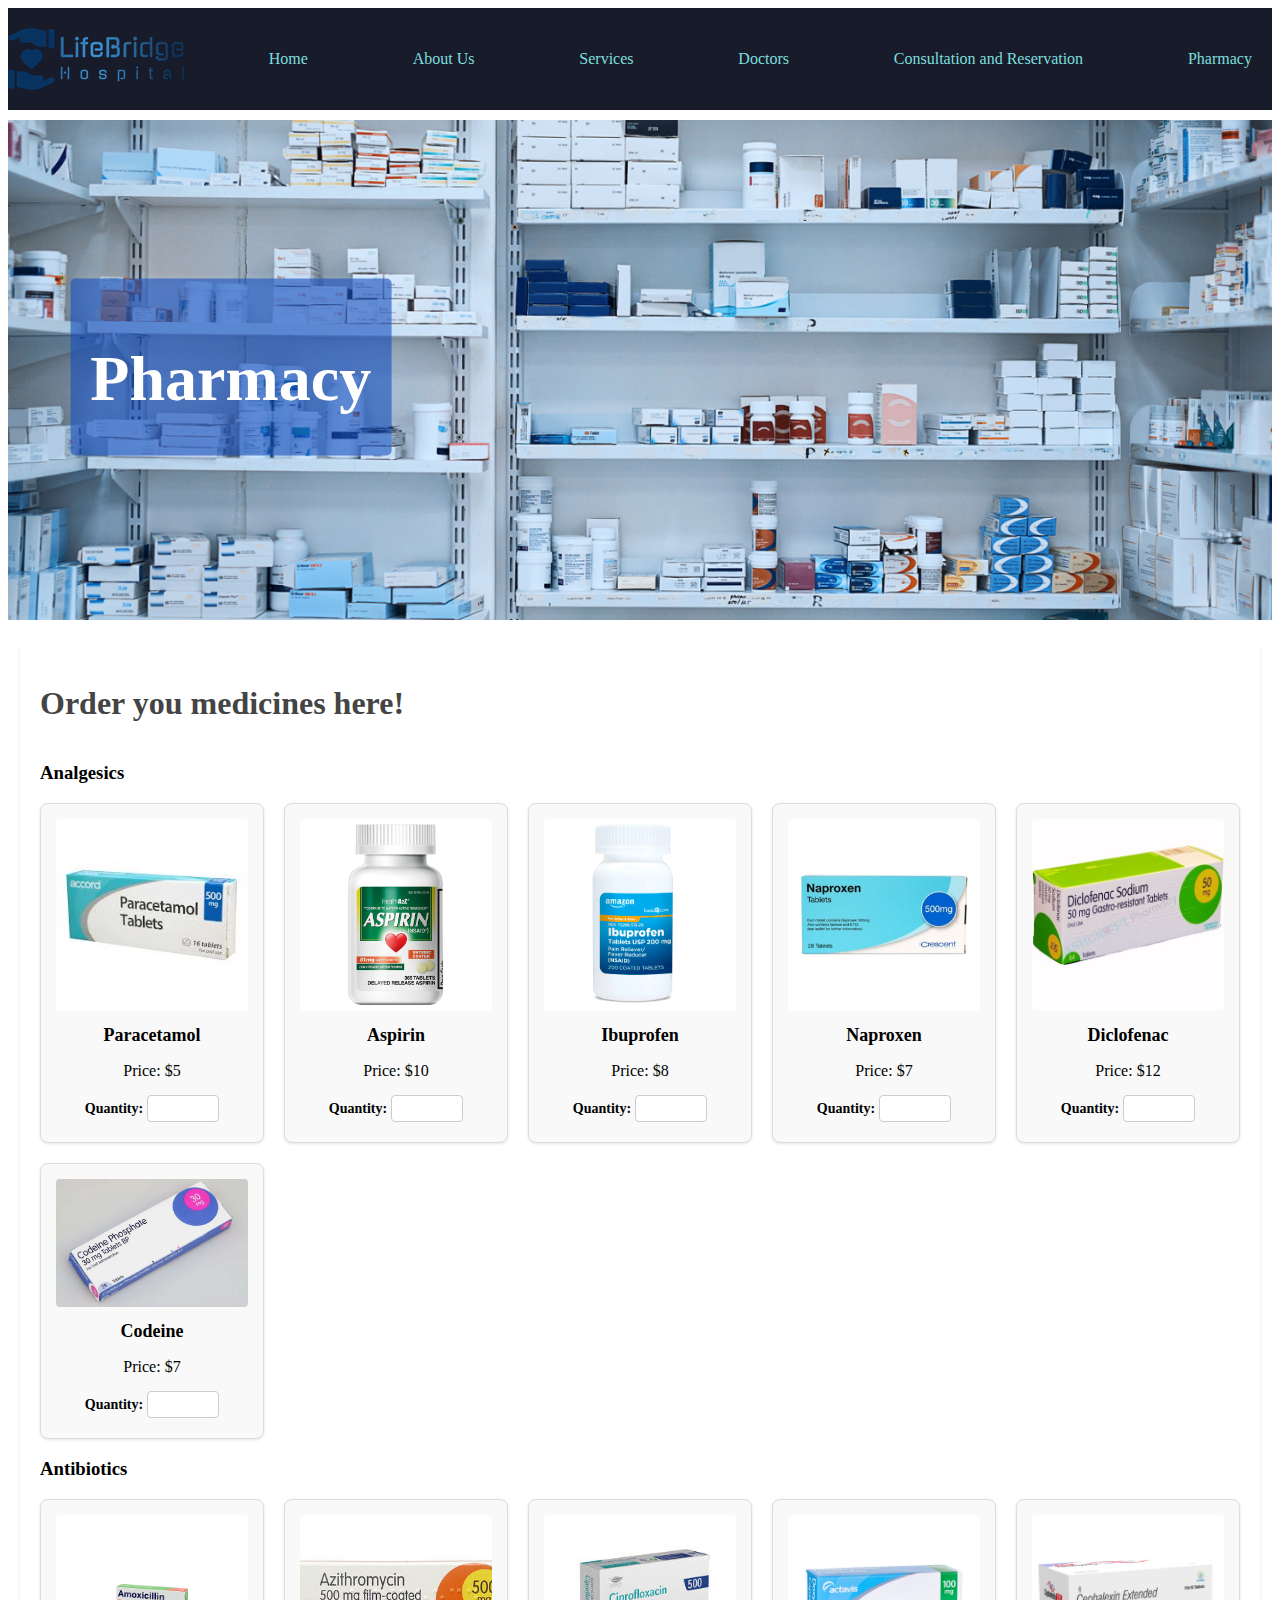
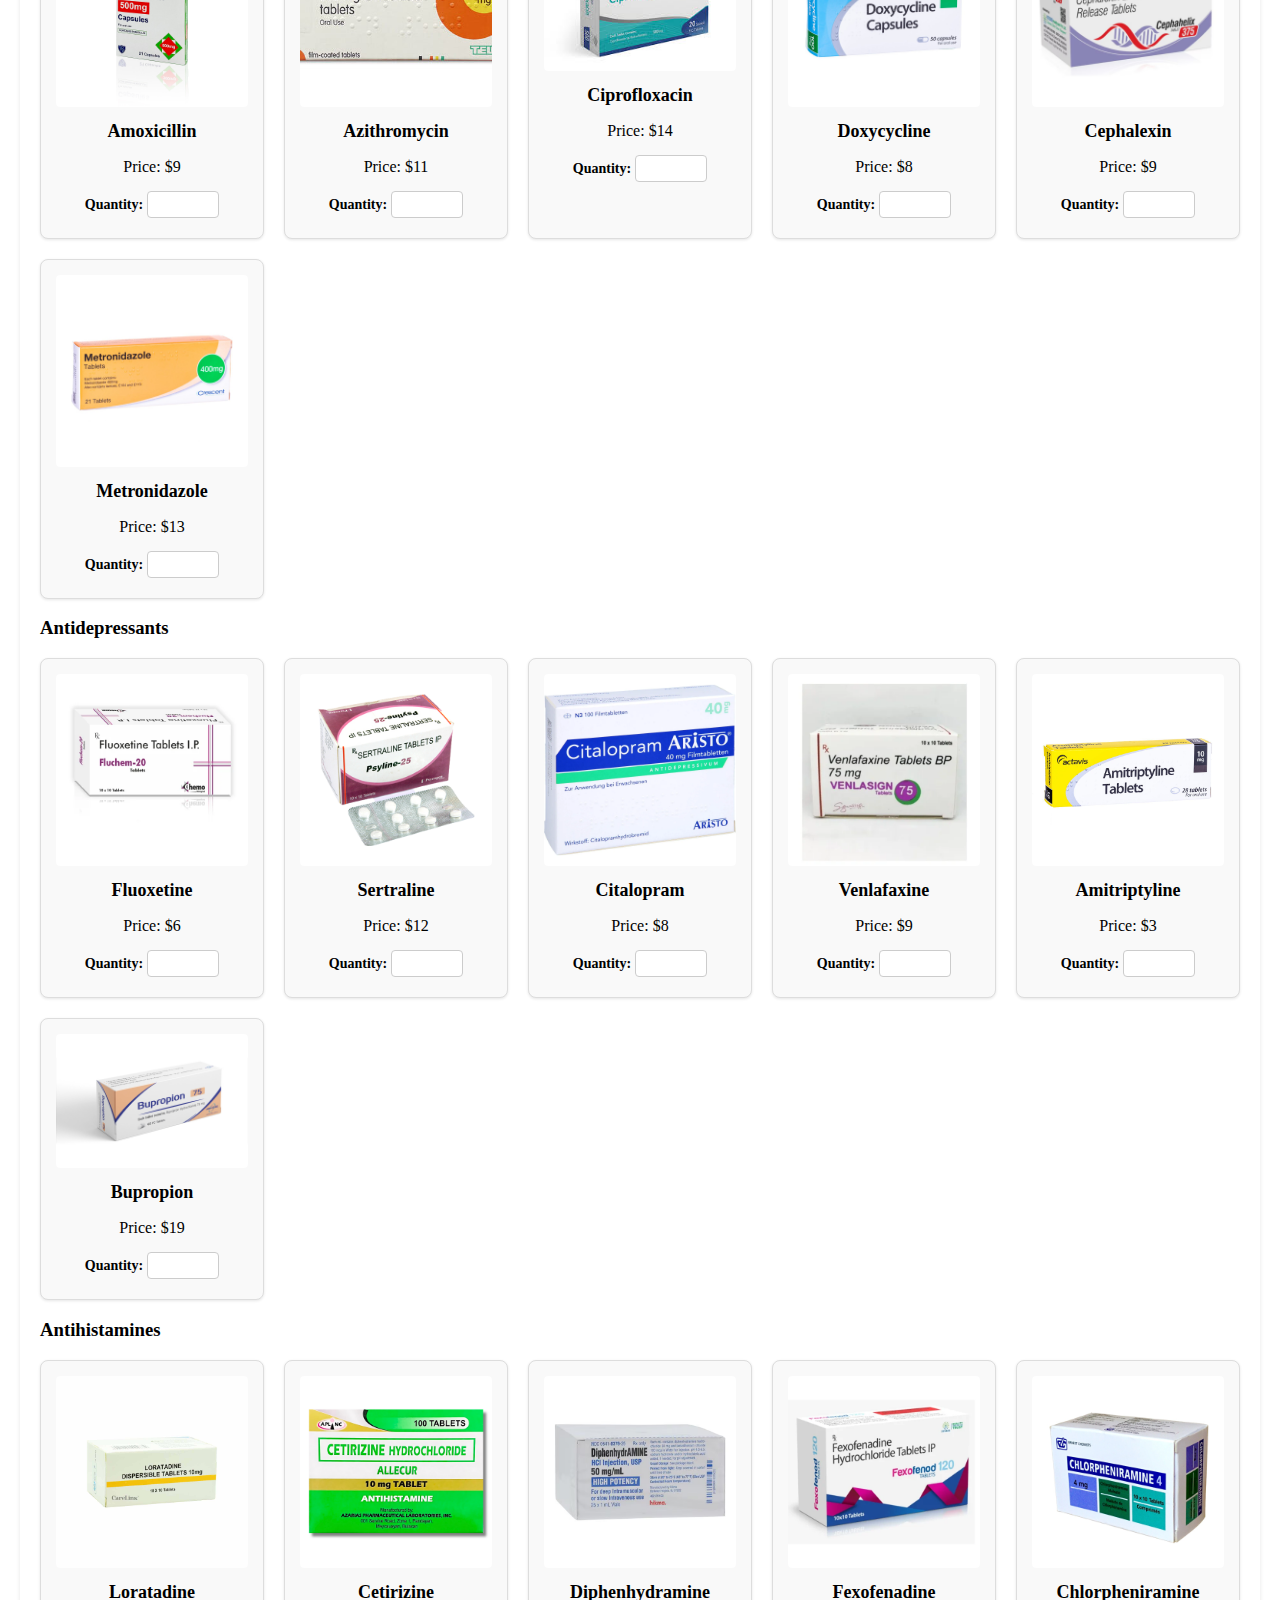
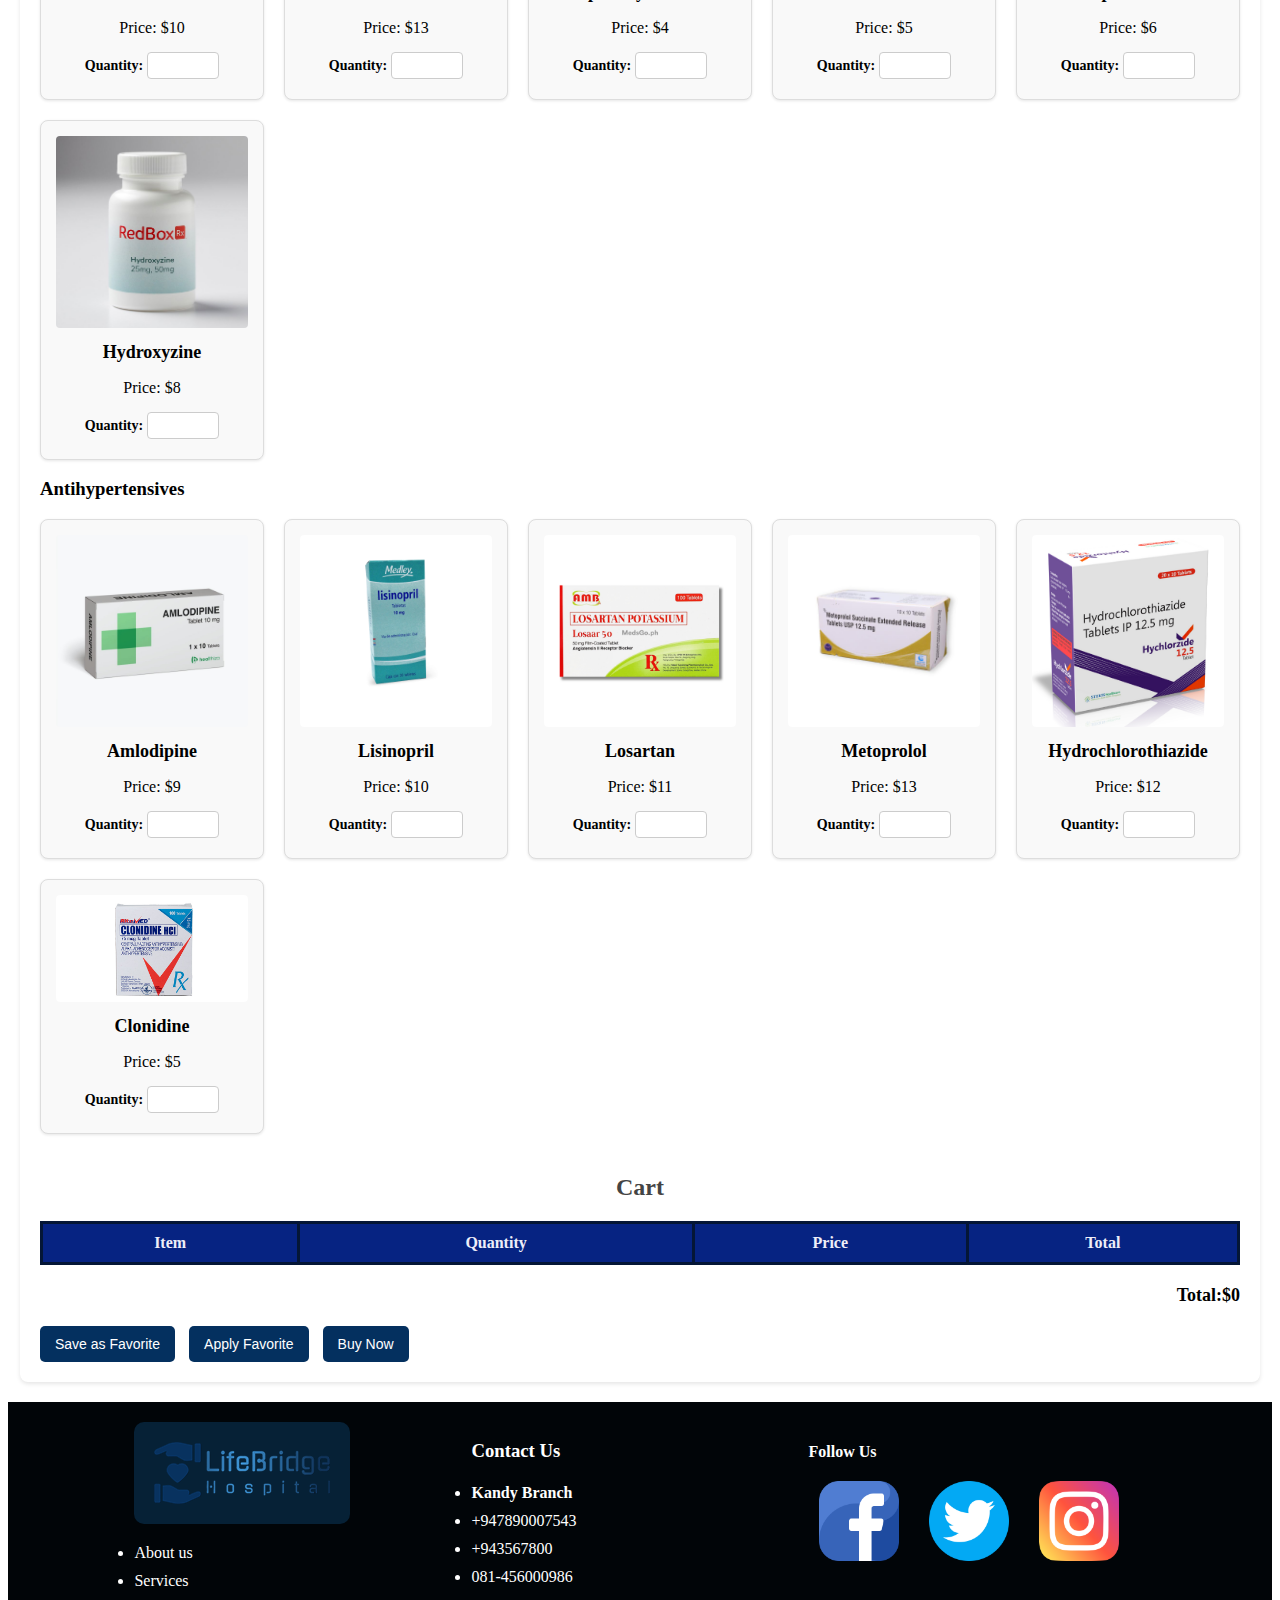
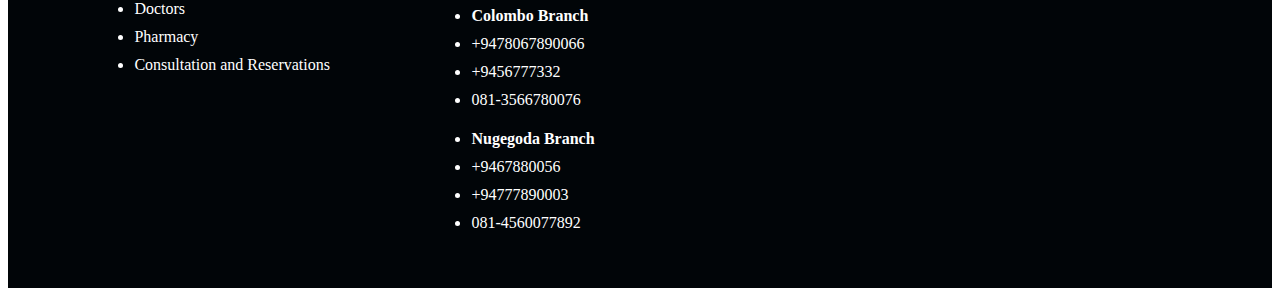
<file: index.html>
<!DOCTYPE html>
<html lang="en">
    <head>
        <meta cahrset="UTF-8">
        <meta name="viewport"content="width= device-width,intial-scale=1.0">
        <title>Pharmacy</title>
        <link rel="stylesheet"href="style.css">
        <script defer src="order.js"></script>
        <link rel="icon" href="./icon/favicon2.png" type="image/x-icon">
    </head>
        <nav>
            <div class="nav-container">
                <ul class="navbar">
                    <img src="./icon/favicon2.png" alt="Logo">
                    <li><a href="home.html">Home</a></li>
                    <li><a href="about us.html">About Us</a></li>
                    <li><a href="services.html">Services</a></li>
                    <li><a href="doctors.html">Doctors</a></li>
                    <li><a href="consulting and reservation.html">Consultation and Reservation</a></li>
                    <li><a href="index.html">Pharmacy</a></li>
                   
                </ul>
            </div>
        </nav>
        <header class="header-section">
            <img src="./image/pharamcy3.png" alt="Service Image">
            <div class="header-text">
                <h1>Pharmacy </h1>
            </div>
        </div>
    </header>
    <main>
        <!--medicine grid-->
        <section class="med-section">
            <h1>Order you medicines here!</h1>
            <!--analgesics-->
            <div>
                <h3>Analgesics</h3>
            </div>
            <div class="med-Grid">
                <div class="medicine-card">
                    <img src="./image/paracetamol2.jpeg"alt="paracetamol">
                    <h3>Paracetamol</h3>
                    <p>Price: $5</p>
                    <label>Quantity:</label>
                    <input type="number" min="0" onchange="updateCart('paracetamol',5,this.value)">
                </div>  
                <div class="medicine-card">
                    <img src="./image/aspirin.jpg"alt="aspirin">
                    <h3>Aspirin</h3>
                    <p>Price: $10</p>
                    <label>Quantity:</label>
                    <input type="number" min="0" onchange="updateCart('aspirin',10,this.value)">
                </div>
                <div class="medicine-card">
                    <img src="./image/ibuprofen.jpg"alt="Ibuprofen">
                    <h3>Ibuprofen</h3>
                    <p>Price: $8</p>
                    <label>Quantity:</label>
                    <label>
                    <input type="number" min="0" onchange="updateCart('Ibuprofen',8,this.value)">
                    </label>
                </div>
                <div class="medicine-card">
                    <img src="./image/Naproxen2.jpg"alt="Naproxen">
                    <h3>Naproxen</h3>
                    <p>Price: $7</p>
                    <label>Quantity:</label>
                    <input type="number" min="0" onchange="updateCart('Naproxen',7,this.value)">
                </div>
                <div class="medicine-card">
                    <img src="./image/Diclofenac2.jpg"alt="Diclofenac">
                    <h3>Diclofenac</h3>
                    <p>Price: $12</p>
                    <label>Quantity:</label>
                    <input type="number" min="0" onchange="updateCart('Diclofenac',12,this.value)">
                </div>
                <div class="medicine-card">
                    <img src="./image/codeine.webp"alt="Codeine">
                    <h3>Codeine</h3>
                    <p>Price: $7</p>
                    <label>Quantity:</label>
                    <input type="number" min="0" onchange="updateCart('Codeine',7,this.value)">
                </div>
            </div>
            <!--antibiotics-->
            <div>
                <h3>Antibiotics</h3>
            </div>
            <div class="med-Grid">
                <div class="medicine-card">
                    <img src="./image/Amoxicillin.jpg"alt="Amoxicillin">
                    <h3>Amoxicillin</h3>
                    <p>Price: $9</p>
                    <label>Quantity:</label>
                    <input type="number" min="0" onchange="updateCart('Amoxicillin',9,this.value)">
                </div> 
                <div class="medicine-card">
                    <img src="./image/Azithromycin2.jpg"alt="Azithromycin">
                    <h3>Azithromycin</h3>
                    <p>Price: $11</p>
                    <label>Quantity:</label>
                    <input type="number" min="0" onchange="updateCart('Azithromycin',11,this.value)">
                </div>   
                <div class="medicine-card">
                    <img src="./image/Ciprofloxacinjpeg.jpeg"alt="Ciprofloxacin">
                    <h3>Ciprofloxacin</h3>
                    <p>Price: $14</p>
                    <label>Quantity:</label>
                    <input type="number" min="0" onchange="updateCart('Ciprofloxacin',14,this.value)">
                </div>  
                <div class="medicine-card">
                    <img src="./image/doxycycline.jpg"alt="Doxycycline">
                    <h3>Doxycycline</h3>
                    <p>Price: $8</p>
                    <label>Quantity:</label>
                    <input type="number" min="0" onchange="updateCart('Doxycycline',8,this.value)">
                </div>   
                <div class="medicine-card">
                    <img src="./image/Cephalexin2.avif"alt="Cephalexin">
                    <h3>Cephalexin</h3>
                    <p>Price: $9</p>
                    <label>Quantity:</label>
                    <input type="number" min="0" onchange="updateCart('Cephalexin',9,this.value)">
                </div>   
                <div class="medicine-card">
                    <img src="./image/metronidazole.jpg"alt="Metronidazole">
                    <h3>Metronidazole</h3>
                    <p>Price: $13</p>
                    <label>Quantity:</label>
                    <input type="number" min="0" onchange="updateCart('Metronidazole',13,this.value)">
                </div> 
            </div> 
            <!--Antidepressants-->
            <div>
                <h3>Antidepressants</h3>
            </div>
            <div class="med-Grid">
                    <div class="medicine-card">
                        <img src="./image/Fluoxetine2.webp"alt="Fluoxetine">
                        <h3>Fluoxetine</h3>
                        <p>Price: $6</p>
                        <label>Quantity:</label>
                        <input type="number" min="0" onchange="updateCart('Fluoxetine',6,this.value)">
                    </div>
                    <div class="medicine-card">
                        <img src="./image/Sertraline.png"alt="Sertraline">
                        <h3>Sertraline</h3>
                        <p>Price: $12</p>
                        <label>Quantity:</label>
                        <input type="number" min="0" onchange="updateCart('Sertraline',12,this.value)">
                    </div>
                    <div class="medicine-card">
                        <img src="./image/Citalopram.webp"alt="Citalopram">
                        <h3>Citalopram</h3>
                        <p>Price: $8</p>
                        <label>Quantity:</label>
                        <input type="number" min="0" onchange="updateCart('Citalopram',8,this.value)">
                    </div>
                    <div class="medicine-card">
                        <img src="./image/Venlafaxine3.webp"alt="Venlafaxine">
                        <h3>Venlafaxine</h3>
                        <p>Price: $9</p>
                        <label>Quantity:</label>
                        <input type="number" min="0" onchange="updateCart('Venlafaxine',9,this.value)">
                    </div>
                    <div class="medicine-card">
                        <img src="./image/amitriptyline.jpg"alt="Amitriptyline">
                        <h3>Amitriptyline</h3>
                        <p>Price: $3</p>
                        <label>Quantity:</label>
                        <input type="number" min="0" onchange="updateCart('Amitriptyline',3,this.value)">
                    </div>
                    <div class="medicine-card">
                        <img src="./image/Bupropion.jpg"alt="Bupropion">
                        <h3>Bupropion</h3>
                        <p>Price: $19</p>
                        <label>Quantity:</label>
                        <input type="number" min="0" onchange="updateCart('Bupropion',19,this.value)">
                    </div>
                </div>
                <!--Antihistamines-->
                <div>
                    <h3>Antihistamines</h3>
                </div>
                <div class="med-Grid">
                        <div class="medicine-card">
                            <img src="./image/Loratadine.jpg"alt="Loratadine">
                            <h3>Loratadine</h3>
                            <p>Price: $10</p>
                            <label>Quantity:</label>
                            <input type="number" min="0" onchange="updateCart('Loratadine',10,this.value)">
                        </div>
                        <div class="medicine-card">
                            <img src="./image/Cetirizine.png"alt="Cetirizine">
                            <h3>Cetirizine</h3>
                            <p>Price: $13</p>
                            <label>Quantity:</label>
                            <input type="number" min="0" onchange="updateCart('Cetirizine',13,this.value)">
                        </div>
                        <div class="medicine-card">
                            <img src="./image/Diphenhydramine.avif"alt="Diphenhydramine">
                            <h3>Diphenhydramine</h3>
                            <p>Price: $4</p>
                            <label>Quantity:</label>
                            <input type="number" min="0" onchange="updateCart('Diphenhydramine',4,this.value)">
                        </div>
                        <div class="medicine-card">
                            <img src="./image/Fexofenadine.webp"alt="Fexofenadine">
                            <h3>Fexofenadine</h3>
                            <p>Price: $5</p>
                            <label>Quantity:</label>
                            <input type="number" min="0" onchange="updateCart('Fexofenadine',5,this.value)">
                        </div>
                        <div class="medicine-card">
                            <img src="./image/Chlorpheniramine.jpg"alt="Chlorpheniramine">
                            <h3>Chlorpheniramine</h3>
                            <p>Price: $6</p>
                            <label>Quantity:</label>
                            <input type="number" min="0" onchange="updateCart('Chlorpheniramine',6,this.value)">
                        </div>
                        <div class="medicine-card">
                            <img src="./image/Hydroxyzine.jpg"alt="Hydroxyzine">
                            <h3>Hydroxyzine</h3>
                            <p>Price: $8</p>
                            <label>Quantity:</label>
                            <input type="number" min="0" onchange="updateCart('Hydroxyzine',8,this.value)">
                       </div>
                    </div>
                      <!--Antihypertensives-->
                <div>
                    <h3>Antihypertensives</h3>
                </div>
                <div class="med-Grid">
                        <div class="medicine-card">
                            <img src="./image/Amlodipine.jpg"alt="Amlodipine">
                            <h3>Amlodipine</h3>
                            <p>Price: $9</p>
                            <label>Quantity:</label>
                            <input type="number" min="0" onchange="updateCart('Amlodipine',9,this.value)">
                        </div>
                        <div class="medicine-card">
                            <img src="./image/Lisinopril3.jpg"alt="Lisinopril">
                            <h3>Lisinopril</h3>
                            <p>Price: $10</p>
                            <label>Quantity:</label>
                            <input type="number" min="0" onchange="updateCart('Lisinopril',10,this.value)">
                        </div>
                        <div class="medicine-card">
                            <img src="./image/Losartan.png"alt="Losartan">
                            <h3>Losartan</h3>
                            <p>Price: $11</p>
                            <label>Quantity:</label>
                            <input type="number" min="0" onchange="updateCart('Losartan',11,this.value)">
                        </div>
                        <div class="medicine-card">
                            <img src="./image/Metoprolol.jpg"alt="Metoprolol">
                            <h3>Metoprolol</h3>
                            <p>Price: $13</p>
                            <label>Quantity:</label>
                            <input type="number" min="0" onchange="updateCart('Metoprolol',13,this.value)">
                        </div>
                        <div class="medicine-card">
                            <img src="./image/Hydrochlorothiazide2.png"alt="Hydrochlorothiazide">
                            <h3>Hydrochlorothiazide</h3>
                            <p>Price: $12</p>
                            <label>Quantity:</label>
                            <input type="number" min="0" onchange="updateCart('Hydrochlorothiazide',12,this.value)">
                        </div>
                        <div class="medicine-card">
                            <img src="./image/Clonidine.jpg"alt="Clonidine">
                            <h3>Clonidine</h3>
                            <p>Price: $5</p>
                            <label>Quantity:</label>
                            <input type="number" min="0" onchange="updateCart('Clonidine',5,this.value)">
                        </div>
                    </div>
        </section>
        <!--Cart section-->
        <section class="cart-section">
            <h2>Cart</h2>
            <table id="cart-table">
                <thead>
                    <tr>
                        
                        
                        <th>Item</th>
                        <th>Quantity</th>
                        <th>Price</th>
                        <th>Total</th>
                    </tr>
                </thead>
                <tbody>
                    <!--the cart will automatically update when the items add-->
                </tbody>
            </table>
            <p id="total-price">Total:$0</p>
            <button id="save-favorites-btn" onclick="saveFavorites()">Save as Favorite</button>
            <button id="apply-favorites-btn" onclick="applyFavorites()">Apply Favorite</button>
            <button id="buy-now-btn" onclick="redirectToCheckout()">Buy Now </button>
        </section> 
    </main>
   
 
    <section>
        <footer class="footer">
            <div class="footer-container">
                <div class="footer-col">
                    <img src="./icon/favicon2.png">
                    <ul>
                        <li><a href="#">About us</a></li>
                        <li><a href="#">Services</a></li>
                        <li><a href="#">Doctors</a></li>
                        <li><a href="#">Pharmacy</a></li>
                        <li><a href="#">Consultation and Reservations</a></li>
                    </ul>
                </div>
        
                <div class="footer-col contact-sec">
                    <h3>Contact Us</h3>
                    <ul>
                        <li><h4>Kandy Branch</h4></li>
                        <li>+947890007543</li>
                        <li>+943567800</li>
                        <li>081-456000986</li>
        
                        <li><h4>Colombo Branch</h4></li>
                        <li>+9478067890066</li>
                        <li>+9456777332</li>
                        <li>081-3566780076</li>
        
                        <li><h4>Nugegoda Branch</h4></li>
                        <li>+9467880056</li>
                        <li>+94777890003</li>
                        <li>081-4560077892</li>
                    </ul>
                </div>
        
                <div class="footer-col social-section">
                    <h4>Follow Us</h4>
                    <div class="social-links">
                        <a href="https://www.facebook.com" target="_blank" class="social-icon">
                            <img src="./icon/facebook_2504903.png" alt="face book">
                        </a>
                        <a href="https://www.twitter.com" target="_blank" class="social-icon">
                            <img src="./icon/twitter_3670151.png" alt="Twitter">
                        </a>
                        <a href="https://www.instagram.com" target="_blank" class="social-icon">
                            <img src="./icon/instagram_2111463.png" alt="Instagram">
                        </a>
                    </div>
                </div>
            </div>
        </footer>       
     </section>
</html>
</file>
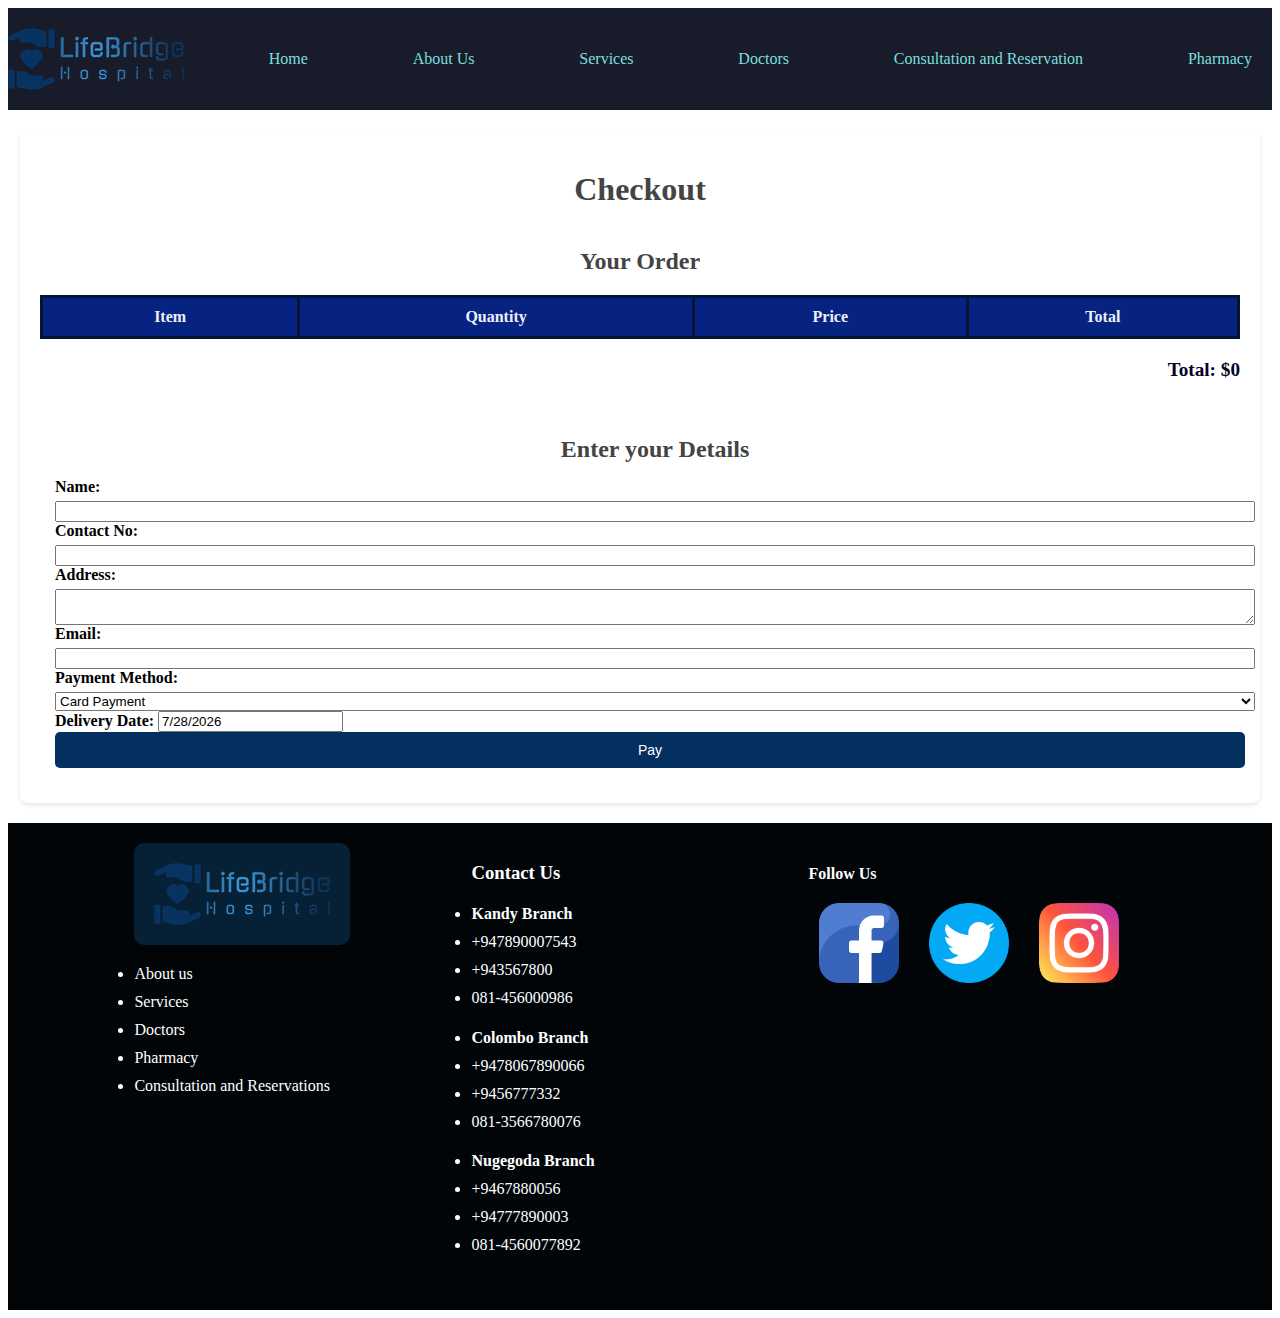
<file: checkout.html>
<!DOCTYPE html>
<html lang="en">
<head>
    <meta charset="UTF-8">
    <meta name="viewport" content="width=device-width, initial-scale=1.0">
    <title>Checkout</title>
    <link rel="stylesheet" href="style.css">
    <script defer src="checkout.js"></script>
    <link rel="icon" href="./icon/favicon2.png" type="image/x-icon">
</head>
<header>
    <nav>
        <div class="nav-container">
            <ul class="navbar">
                <img src="./icon/favicon2.png" alt="Logo">
                <li><a href="home.html">Home</a></li>
                <li><a href="about us.html">About Us</a></li>
                <li><a href="services.html">Services</a></li>
                <li><a href="doctors.html">Doctors</a></li>
                <li><a href="consulting and reservation.html">Consultation and Reservation</a></li>
                <li><a href="index.html">Pharmacy</a></li>
               
            </ul>
        </div>
    </nav>
</header>
<main>
    <h1>Checkout</h1>
    <section class="cart-section">
        <h2>Your Order</h2>
        <table id="checkout-table">
            <thead>
                <tr>
                    <th>Item</th>
                    <th>Quantity</th>
                    <th>Price</th>
                    <th>Total</th>
                </tr>
            </thead>
            <tbody>
                <!--orders automatically added-->              
            </tbody>
        </table>
        <p id="checkout-total-price">Total:$0</p>
    </section>
    <section class="customer-details">
        <h2>Enter your Details</h2>
        <form id="checkout-form">
            <label for="name">Name:</label>
            <input type="text" id="name" required>
            
            <label for="contact">Contact No:</label>
            <input type="text" id="contact" required>
            
            <label for="address">Address:</label>
            <textarea id="address" required></textarea>
            
            <label for="email">Email:</label>
            <input type="email" id="email" required>
            
            <label for="payment">Payment Method:</label>
            <select id="payment" required>
                <option value="credit">Card Payment</option>
                <option value="cash">Cash on Delivery</option>
            </select>
            
            <!-- Hidden Card Payment Details -->
            <div id="card-details" style="display: none;">
                <label for="card-number">Card Number:</label>
                <input type="text" id="card-number" placeholder="Enter card number">
                
                <label for="ccv-number">CCV Number:</label>
                <input type="text" id="ccv-number" placeholder="Enter CCV number">
            </div>
        
            <!-- Delivery Date -->
            <div id="delivery-date-container">
                <label for="delivery-date">Delivery Date:</label>
                <input type="text" id="delivery-date" readonly>
            </div>
            
            <button type="submit">Pay</button>
        </form>
        <div id="confirmation-section"></div>
</main>
    <section>
        <footer class="footer">
            <div class="footer-container">
                <div class="footer-col">
                    <img src="./icon/favicon2.png">
                    <ul>
                        <li><a href="#">About us</a></li>
                        <li><a href="#">Services</a></li>
                        <li><a href="#">Doctors</a></li>
                        <li><a href="#">Pharmacy</a></li>
                        <li><a href="#">Consultation and Reservations</a></li>
                    </ul>
                </div>
        
                <div class="footer-col contact-sec">
                    <h3>Contact Us</h3>
                    <ul>
                        <li><h4>Kandy Branch</h4></li>
                        <li>+947890007543</li>
                        <li>+943567800</li>
                        <li>081-456000986</li>
        
                        <li><h4>Colombo Branch</h4></li>
                        <li>+9478067890066</li>
                        <li>+9456777332</li>
                        <li>081-3566780076</li>
        
                        <li><h4>Nugegoda Branch</h4></li>
                        <li>+9467880056</li>
                        <li>+94777890003</li>
                        <li>081-4560077892</li>
                    </ul>
                </div>
        
                <div class="footer-col social-section">
                    <h4>Follow Us</h4>
                    <div class="social-links">
                        <a href="https://www.facebook.com" target="_blank" class="social-icon">
                            <img src="./icon/facebook_2504903.png" alt="face book">
                        </a>
                        <a href="https://www.twitter.com" target="_blank" class="social-icon">
                            <img src="./icon/twitter_3670151.png" alt="Twitter">
                        </a>
                        <a href="https://www.instagram.com" target="_blank" class="social-icon">
                            <img src="./icon/instagram_2111463.png" alt="Instagram">
                        </a>
                    </div>
                </div>
            </div>
        </footer>
        
     </section>
</html>
</file>
<file: style.css>
/*navigation bar*/
.navbar{
  list-style-type: none;
  margin: 0;
  padding: 0;
  background-color: rgb(24, 27, 41);
  display: flex;
  align-items: center; /* Aligns items vertically */
  justify-content: space-between; /* Spaces between the heading and links */
  padding-top: 20px;
  padding-bottom: 20px;
  overflow: hidden;
}


.nav-container {
  width: 100%;
}

.navbar h1 {
  color: white;
  margin: 0;
  font-size: 30px;
  padding-left: 10px;
}



.navbar li a {
  color: rgb(124, 223, 223);
  text-align: center;
  padding: 2px 20px;
  text-decoration: none;
  padding-top:20px;
  padding-bottom: 20px;
  
}

.navbar li a:hover {
  background-color: rgb(172, 148, 117);
  height: 20px;
}

@media (max-width: 768px) {
  ul {
      flex-direction: column; 
      align-items: flex-start;
  }
  li {
      float:none;
  }
}


/* Main Section */
main {
    max-width: 1200px;
    margin: 20px auto;
    padding: 20px;
    background: #fff;
    border-radius: 8px;
    box-shadow: 0 2px 4px rgba(0, 0, 0, 0.1);
}

h1, h2 {
    margin-bottom: 20px;
    color: #444;
    text-align: center;
}
/*medicine*/
.med-section {
    margin-bottom: 40px;
}
.med-section h1{
  text-align: left;
  padding-bottom: 20px;

}

.med-Grid {
    display: grid;
    grid-template-columns: repeat(auto-fill, minmax(200px, 1fr));
    gap: 20px;
}

.medicine-card {
    background: #f9f9f9;
    border: 1px solid #ddd;
    border-radius: 8px;
    text-align: center;
    padding: 15px;
    box-shadow: 0 1px 3px rgba(0, 0, 0, 0.1);
}

.medicine-card img {
    max-width: 100%;
    height: auto;
    border-radius: 4px;
}

.medicine-card h3 {
    margin: 10px 0;
    font-size: 18px;
}

.medicine-card p {
    font-size: 16px;
    margin-bottom: 10px;
}

.medicine-card label {
    font-size: 14px;
}

.medicine-card input {
    width: 60px;
    margin: 5px 0;
    padding: 5px;
    border: 1px solid #ccc;
    border-radius: 4px;
}

/*cart section*/
.cart-section {
    margin-top: 40px;
}

table {
    width: 100%;
    border-collapse: collapse;
    margin-bottom: 20px;
}

table th, table td {
    padding: 10px;
    text-align: center;
    border: 3px solid #041636;
}

table th {
    background: #062382;
    color: rgb(238, 238, 249);
}
table tbody{
  background-color: #c0d7f0;
}

table td {
    font-size: 14px;
}

#total-price {
    font-size: 18px;
    font-weight: bold;
    text-align: right;
    margin: 20px 0;
}

button {
    background: #04305f;
    color: white;
    border: none;
    padding: 10px 15px;
    border-radius: 5px;
    cursor: pointer;
    font-size: 14px;
    margin-right: 10px;
}

button:hover {
    background: #0056b3;
}

#confirmation-section h3 {
    color: green;
    margin-top: 20px;
}
  /*chechkout section*/

  #checkout-total-price {
    font-size: 1.2em;
    font-weight: bold;
    text-align: right;
    margin-top: 10px;
    color: #060327;
}

/* Customer Details Section */
.customer-details {
    margin-top: 20px;
    width:100%;
    padding:15px 15px;
    
}

.customer-details h2 {
    font-size: 1.5em;
    margin-bottom: 15px;
    color: #444;
    
}

form {
    display: flex;
    flex-direction: column;
    
}

label {
    margin-bottom: 5px;
    font-weight: bold;
    
}

/* Footer */
.footer {
    background-color: #010508;
    color: #fff;
    padding: 20px 10%;
    margin-top: 10px;
  }
  
  .footer-container {
    display: flex;
    justify-content: space-between; 
    align-items: flex-start;
    flex-wrap: wrap; 
  }

  /* Footer Columns */
  .footer-col {
    flex: 1; 
    min-width: 250px; 
    margin-bottom: 20px;
  }
  .footer-col img{
    background-color: rgba(11, 53, 88, 0.582);
    padding: 20px;
    border-radius: 10px;
  }
  
  .footer-col h2, .footer-col h3, .footer-col h4 {
    margin-bottom: 10px;
  }
  
  .footer-col ul {
    list-style: none;
    padding: 0;
  }
  
  .footer-col ul li {
    margin-bottom: 10px;
    list-style-type: disc;
    
  }
  
  .footer-col ul li a {
    color: #fff;
    text-decoration: none;
  }
  
  .footer-col ul li a:hover {
    text-decoration: underline;
  }
  
  /* Social Media Icons */
  .social-links {
    display: flex;
    gap: 10px;
  }
  
  .social-icon img {
    width: 80px;
    height: 80px;
    transition: transform 0.3s;
    background-color: rgba(17, 130, 222, 0);
    padding: 10px;
    border-radius: 10px;
  }
  
  .social-icon img:hover {
    transform: scale(1.1);
  }
  
  /* Responsive Design */
  @media (max-width: 768px) {
    .footer-container {
      flex-direction: column;
    }
  
    .footer-col {
      text-align: center;
    }
  
    .social-links {
      justify-content: center;
    }
  }
  
  /*service landing page */
/* Header Section */
.header-section {
  position: relative;
  max-width: 100%;
  margin: 0 auto;
}

.header-section img {
  width:100%;
  height: 500px;
  object-fit: cover;
  padding-right: 30px;
  padding-top: 10px;
}

.header-text {
  position: absolute;
  top: 50%;
  right:57%;
  transform: translate(-50%, -50%);
  background-color: rgba(21, 79, 188, 0.6);
  color: white;
  padding: 20px;
  font-size: 2rem;
  border-radius: 5px;
}
.header-text h1{
  color:white;
}
</file>
